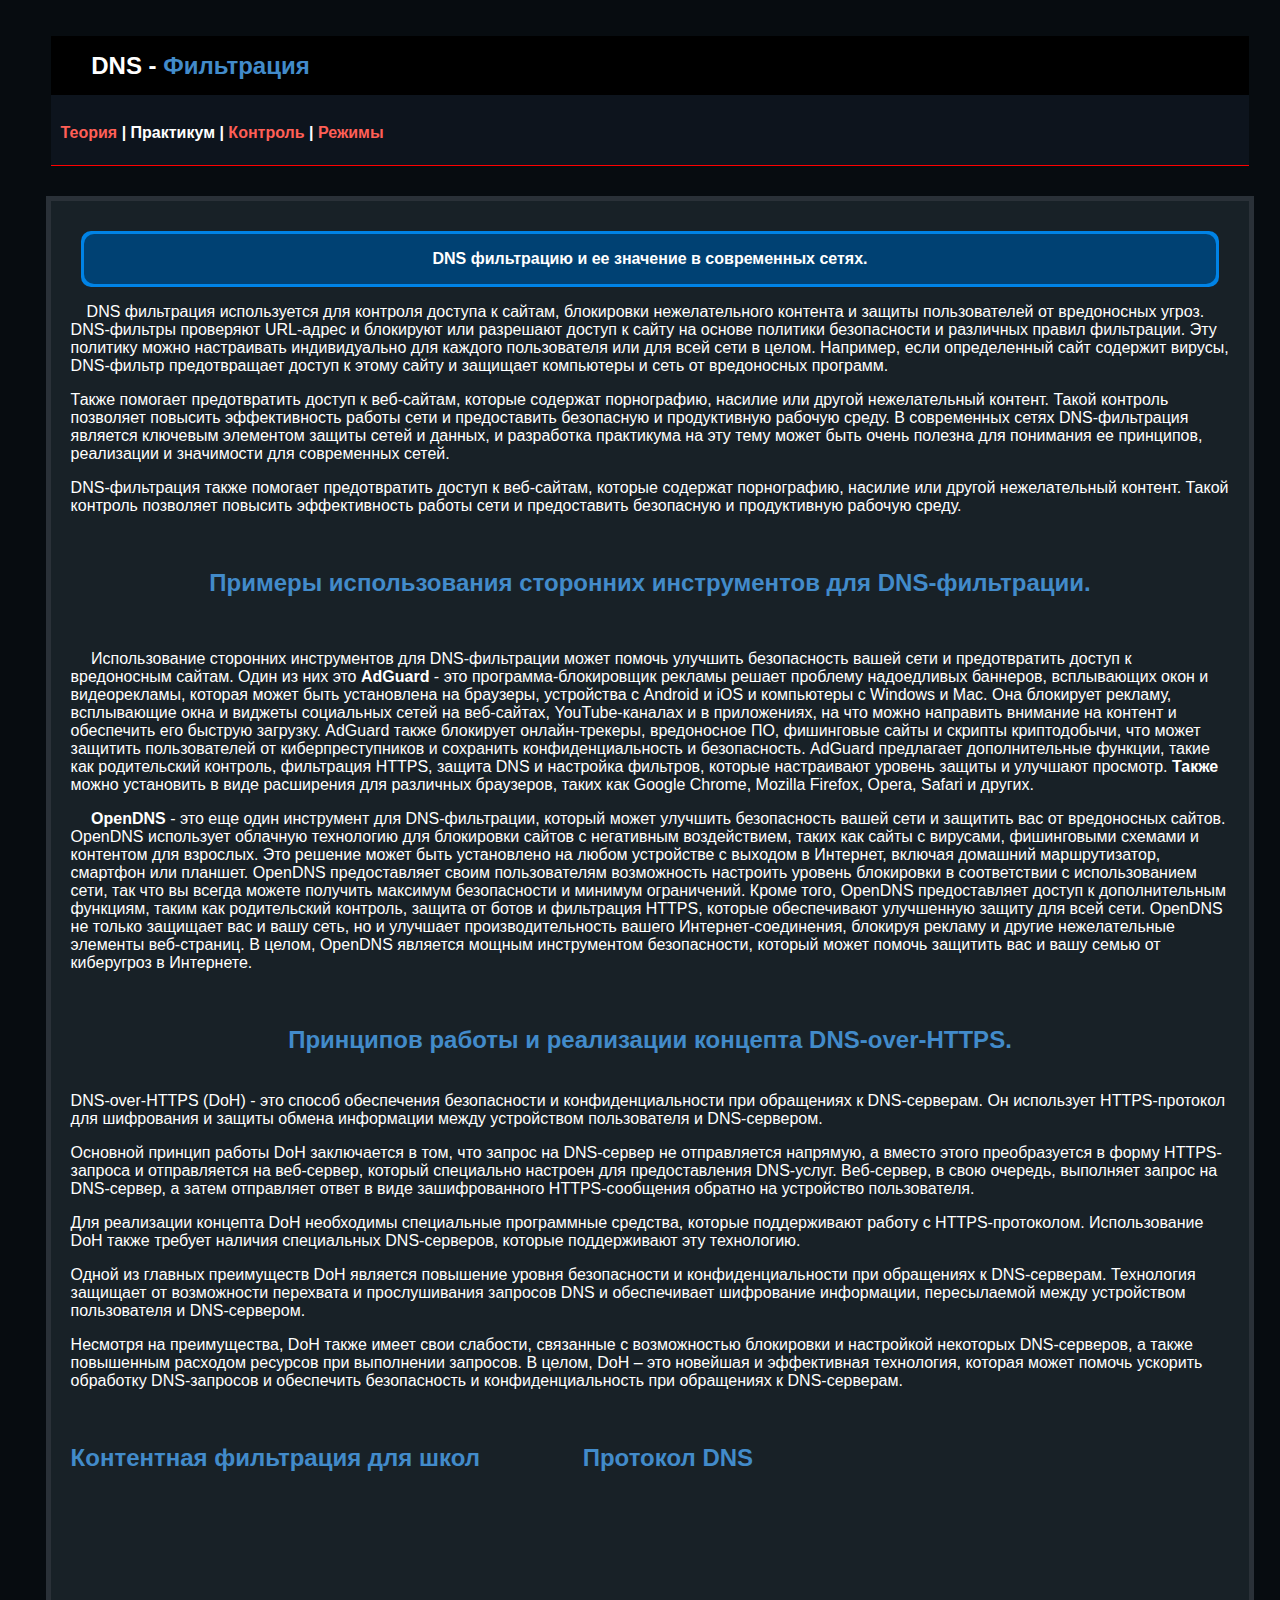
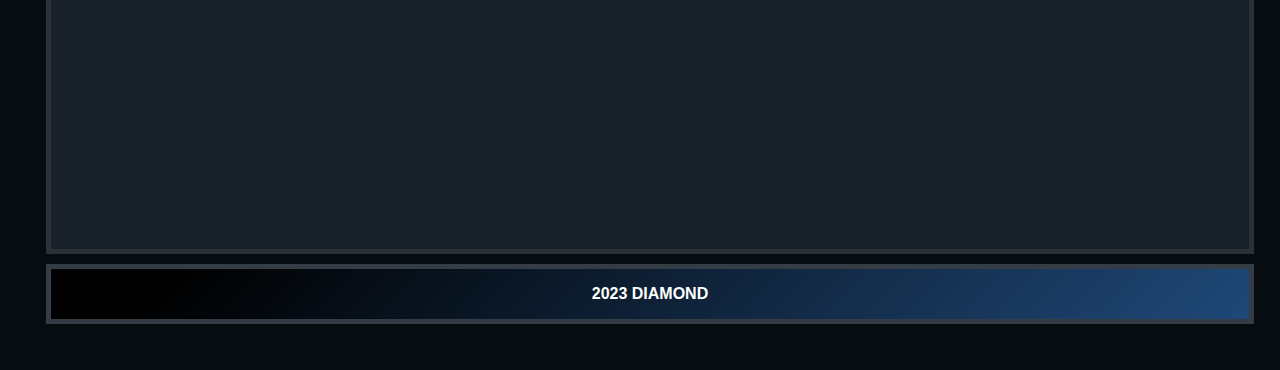
<file: index123.html>
<html><head>
<meta charest="utf-8">
<link href="styles.css" rel="stylesheet">
<style>
body{
background: #070c10;
<title>Главная страница сайта</title></style>
</head>
<body onload="Data();">
<header id="head">

<div id="zagolovok">
<target="blank" rel="nofollow noopener" style="display:block;background-image: linear-gradient( 132deg, #000000 100%, #e18b24 100%);padding: 10px;color:white;border-radius: 0px;font-size: 16px;font-weight: bold;line-height: 0px;">
<a href="index.html" title="Вы на главной странице" rel="nofollow"><h2><font color="#FFFFFF">&emsp; DNS - <font color="#428bca">Фильтрация </font></font></h2></a><font color="#FFFFFF">



<div class="scrollup">
  <!-- Иконка fa-chevron-up (Font Awesome) -->
  <i class="fa fa-chevron-up"></i>
</div>



</font></target="blank"><target="blank" rel="nofollow noopener" style="display:block;background-image: linear-gradient( 132deg, #0d141d 100%, #0d141d 100%);padding: 10px;color:white;border-radius: 0px;font-size: 16px;font-weight: bold;line-height: 15px;">
<a href="index.html" rel="nofollow"><h2><font color="#FFFFFF"><font color="#428bca"> </font></font></h2></a><font color="#FFFFFF">
<nav class="secondary-navigation">
            <a href="Theory.html">Теория</a>
			<span>|</span>
			<a id="aa"href="index123.html">Практикум</a>
			<span>|</span>
            <a href="index5.html" >Контроль</a>
            <span>|</span>
            <a href="mode.html">Режимы</a>
	   </nav>
<br/>





</font></target="blank"></div><font color="#FFFFFF">
</font></header><font color="#FFFFFF">
<article id="conteiner"><!--открываем контейнер-->
<article id="stranica"><!--открываем страницу-->
<footer id="foot2">
<div class="bootomLinks">
<target="blank" rel="nofollow noopener" style="display:block;background-image: linear-gradient( 132deg, #004173 100%, #004173 100%);padding: 10px;color:white;border-radius: 10px;font-size: 16px;font-weight: bold;line-height: 30px;">
<a id="aaa">DNS фильтрацию и ее значение в современных сетях.</a></target="blank"></div></footer>
<p>&emsp;DNS фильтрация используется для контроля доступа к сайтам, блокировки нежелательного контента и защиты пользователей от вредоносных угроз.
DNS-фильтры проверяют URL-адрес и блокируют или разрешают доступ к сайту на основе политики безопасности и различных правил фильтрации. Эту политику можно настраивать индивидуально для каждого пользователя или для всей сети в целом. Например, если определенный сайт содержит вирусы, DNS-фильтр предотвращает доступ к этому сайту и защищает компьютеры и сеть от вредоносных программ.</p>

<P>Также помогает предотвратить доступ к веб-сайтам, которые содержат порнографию, насилие или другой нежелательный контент. Такой контроль позволяет повысить эффективность работы сети и предоставить безопасную и продуктивную рабочую среду.
В современных сетях DNS-фильтрация является ключевым элементом защиты сетей и данных, и разработка практикума на эту тему может быть очень полезна для понимания ее принципов, реализации и значимости для современных сетей.</p>
<P>DNS-фильтрация также помогает предотвратить доступ к веб-сайтам, которые содержат порнографию, насилие или другой нежелательный контент. Такой контроль позволяет повысить эффективность работы сети и предоставить безопасную и продуктивную рабочую среду.</P>



<br/><center><font color="#428bca"><h2>Примеры использования сторонних инструментов для DNS-фильтрации.</h2></font></center><br/>
<p>&emsp; Использование сторонних инструментов для DNS-фильтрации может помочь улучшить безопасность вашей сети и предотвратить доступ к вредоносным сайтам. Один из них это <b>AdGuard</b> - это программа-блокировщик рекламы решает проблему надоедливых баннеров, всплывающих окон и видеорекламы, которая может быть установлена на браузеры, устройства с Android и iOS и компьютеры с Windows и Mac. Она блокирует рекламу, всплывающие окна и виджеты социальных сетей на веб-сайтах, YouTube-каналах и в приложениях, на что можно направить внимание на контент и обеспечить его быструю загрузку. AdGuard также блокирует онлайн-трекеры, вредоносное ПО, фишинговые сайты и скрипты криптодобычи, что может защитить пользователей от киберпреступников и сохранить конфиденциальность и безопасность. AdGuard предлагает дополнительные функции, такие как родительский контроль, фильтрация HTTPS, защита DNS и настройка фильтров, которые настраивают уровень защиты и улучшают просмотр. <b>Также</b> можно установить в виде расширения для различных браузеров, таких как Google Chrome, Mozilla Firefox, Opera, Safari и других.</p>
</div>
<p><b>&emsp; OpenDNS</b> - это еще один инструмент для DNS-фильтрации, который может улучшить безопасность вашей сети и защитить вас от вредоносных сайтов. OpenDNS использует облачную технологию для блокировки сайтов с негативным воздействием, таких как сайты с вирусами, фишинговыми схемами и контентом для взрослых. Это решение может быть установлено на любом устройстве с выходом в Интернет, включая домашний маршрутизатор, смартфон или планшет. OpenDNS предоставляет своим пользователям возможность настроить уровень блокировки в соответствии с использованием сети, так что вы всегда можете получить максимум безопасности и минимум ограничений. Кроме того, OpenDNS предоставляет доступ к дополнительным функциям, таким как родительский контроль, защита от ботов и фильтрация HTTPS, которые обеспечивают улучшенную защиту для всей сети. OpenDNS не только защищает вас и вашу сеть, но и улучшает производительность вашего Интернет-соединения, блокируя рекламу и другие нежелательные элементы веб-страниц. В целом, OpenDNS является мощным инструментом безопасности, который может помочь защитить вас и вашу семью от киберугроз в Интернете.</p>
<br/><center><font color="#428bca"><h2>Принципов работы и реализации концепта DNS-over-HTTPS.</h2></font></center><br/>
DNS-over-HTTPS (DoH) - это способ обеспечения безопасности и конфиденциальности при обращениях к DNS-серверам. Он использует HTTPS-протокол для шифрования и защиты обмена информации между устройством пользователя и DNS-сервером.
<p>Основной принцип работы DoH заключается в том, что запрос на DNS-сервер не отправляется напрямую, а вместо этого преобразуется в форму HTTPS-запроса и отправляется на веб-сервер, который специально настроен для предоставления DNS-услуг. Веб-сервер, в свою очередь, выполняет запрос на DNS-сервер, а затем отправляет ответ в виде зашифрованного HTTPS-сообщения обратно на устройство пользователя.</p>
<p>Для реализации концепта DoH необходимы специальные программные средства, которые поддерживают работу с HTTPS-протоколом. Использование DoH также требует наличия специальных DNS-серверов, которые поддерживают эту технологию.</p>
<p>Одной из главных преимуществ DoH является повышение уровня безопасности и конфиденциальности при обращениях к DNS-серверам. Технология защищает от возможности перехвата и прослушивания запросов DNS и обеспечивает шифрование информации, пересылаемой между устройством пользователя и DNS-сервером.</p>
<p>Несмотря на преимущества, DoH также имеет свои слабости, связанные с возможностью блокировки и настройкой некоторых DNS-серверов, а также повышенным расходом ресурсов при выполнении запросов.  В целом, DoH – это новейшая и эффективная технология, которая может помочь ускорить обработку DNS-запросов и обеспечить безопасность и конфиденциальность при обращениях к DNS-серверам.</p>
<br/><font color="#428bca"><h2>Контентная фильтрация для школ&emsp;&emsp;&emsp;&emsp; Протокол DNS</h2></font><br/>
<iframe width="560" height="315" src="https://www.youtube.com/embed/TvMIyRiE9mM" title="YouTube video player" frameborder="0" allow="accelerometer; autoplay; clipboard-write; encrypted-media; gyroscope; picture-in-picture; web-share" allowfullscreen></iframe>


<iframe width="560" height="315" src="https://www.youtube.com/embed/yAlm-jTneeY" title="YouTube video player" frameborder="0" allow="accelerometer; autoplay; clipboard-write; encrypted-media; gyroscope; picture-in-picture; web-share" allowfullscreen></iframe>
</article><!--закрываем страницу-->
</article><!--закрываем контейнер-->
<footer id="foot">
<div class="bootomLinks">
<target="blank" rel="nofollow noopener" style="display:block;background-image: linear-gradient( 135deg, #000000 10%, #1f4878 100%);padding: 10px;color:white;border-radius: 0px;font-size: 16px;font-weight: bold;line-height: 30px;">
 2023 DIAMOND
</target="blank"></div>



</footer>

 </font></body></html>
</file>
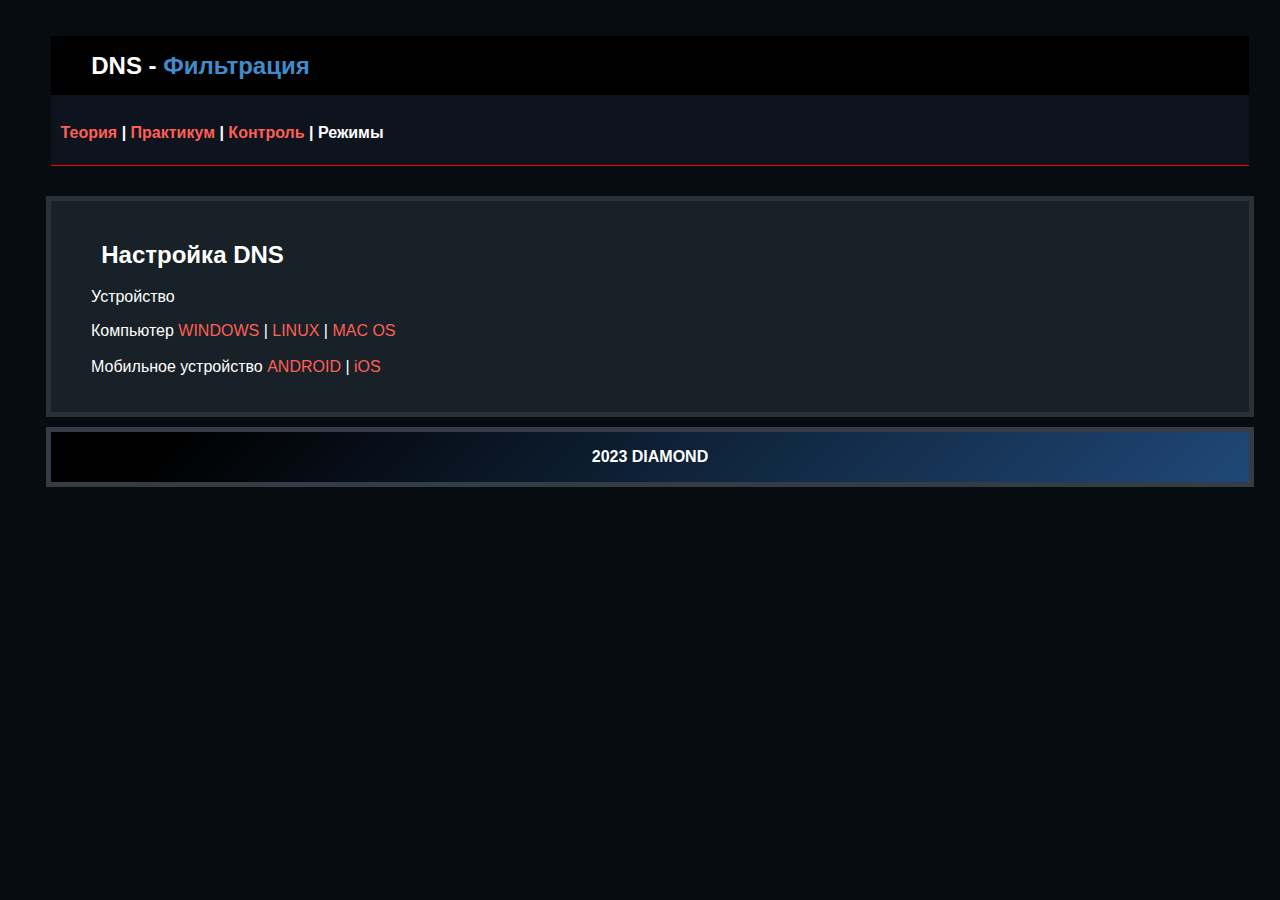
<file: mode.html>
<html><head>
<meta charest="utf-8">
<link href="styles.css" rel="stylesheet">
<style>
body{
background: #070c10;
<title>Главная страница сайта</title></style>
</head>
<body onload="Data();">
<header id="head">

<div id="zagolovok">
<target="blank" rel="nofollow noopener" style="display:block;background-image: linear-gradient( 132deg, #000000 100%, #e18b24 100%);padding: 10px;color:white;border-radius: 0px;font-size: 16px;font-weight: bold;line-height: 0px;">
<a href="index.html" title="Вы на главной странице" rel="nofollow"><h2><font color="#FFFFFF">&emsp; DNS - <font color="#428bca">Фильтрация </font></font></h2></a><font color="#FFFFFF">



<div class="scrollup">
  <!-- Иконка fa-chevron-up (Font Awesome) -->
  <i class="fa fa-chevron-up"></i>
</div>



</font></target="blank"><target="blank" rel="nofollow noopener" style="display:block;background-image: linear-gradient( 132deg, #0d141d 100%, #0d141d 100%);padding: 10px;color:white;border-radius: 0px;font-size: 16px;font-weight: bold;line-height: 15px;">
<a href="index.html" rel="nofollow"><h2><font color="#FFFFFF"><font color="#428bca"> </font></font></h2></a><font color="#FFFFFF">
<nav class="secondary-navigation">
            <a href="Theory.html">Теория</a>
			<span>|</span>
			<a href="index123.html">Практикум</a>
			<span>|</span>
            <a href="index5.html" >Контроль</a>
			<span>|</span>
            <a id="aa"href="mode.html">Режимы</a>
	   </nav>
<br/>





</font></target="blank"></div><font color="#FFFFFF">
</font></header><font color="#FFFFFF">
<article id="conteiner"><!--открываем контейнер-->
<article id="stranica"><!--открываем страницу-->
<h2>&emsp; Настройка DNS</h2>
<p>&emsp; Устройство</p>
<tbody> 
<td>&emsp; Компьютер</td> 
<td> <a href="allsettings.html#foont">WINDOWS</a> </td>
</tr> <tr> <td> <span> | </span> <a href="allsettings.html#f5">LINUX</a> </td>
</tr> <tr> <td> <span> | </span><a href="allsettings.html#f6">MAC OS</a> </td>
<br/>
<br/>
</tr> <tr> <td rowspan="2">&emsp; Мобильное устройство</td>
<a href="allsettings.html#f7"> ANDROID</a><span> | </span>
<a href="allsettings.html#f66"> iOS</a>
</tbody>

</a></p>




</div>

</footer>




</div></article><!--закрываем страницу-->
</article><!--закрываем контейнер-->
<footer id="foot">
<div class="bootomLinks">
<target="blank" rel="nofollow noopener" style="display:block;background-image: linear-gradient( 135deg, #000000 10%, #1f4878 100%);padding: 10px;color:white;border-radius: 0px;font-size: 16px;font-weight: bold;line-height: 30px;">
 2023 DIAMOND
</target="blank"></div>



</footer>

 </font></body></html>
</file>
<file: styles.css>
body{
	font-family: Verdana, Arial, sans-serif;
	background-color: #19232d;
	width: 96%;
	border-radius: 10px;
	margin:2%;
	padding: 10px;
}
#head{
	border-radius: 10px;
	margin-left:10px;
	margin-right: 10px;
	padding: 105x;
	height: 150px;
}

#zagolovok{
    font-size: 16px;
    font-weight: bold;
	margin-left: 5px;
	margin-right: 5px;
	border-bottom: 1px solid #ff0000;
}
#nav1{
	width: 95%;
	color: #fff;
	display:block;
}
#sidebar1{
	float: left;
	width: 180px;
	color: #fff;
	border-radius: 10px;
	padding: 2px;
	background-color: #343d46;
}
#sidebar2{
	float: right;
	width: 150px;
	color: #343d46;
	border-radius: 10px;
	padding:0 20px 0 10px;
	background-color: #343d46;
}
#conteiner{
	background-color: #2a3138;
	margin: 10px;
	padding: 5px;
	/min-height: 400px;
}
#stranica{
	background-color: #182127;
	padding:20px;
}
#foot{
	background-color: #343d46;
	border-radius:0px;
	font-size:.8em;
	text-align: center;
	color:#fff;
	padding:5px 5px 5px 5px;
	margin: 10px;
}
#foot1{
	background-color: #62498e;
	border-radius:10px;
	font-size:.8em;
	text-align: center;
	color:#fff;
	padding:3px 3px 3px 3px;
	margin: 10px;
}
#foot2{
	background-color: #0083e6;
	border-radius:10px;
	font-size:.8em;
	text-align: center;
	color:#fff;
	padding:3px 3px 3px 3px;
	margin: 10px;
}
#foot3{
	background-color: #;
	border-radius:10px;
	font-size:.8em;
	color:#fff;
	padding:3px 3px 3px 3px;
	margin: 10px;
}
#fix{
	position: fixed;
	left: 50px;
	bottom: 50px;
	border-radius: 100px;
}
a {
    color: #ff5f56;
    border-color: rgb(183 93 86);
    text-decoration: none;
}
#im{
	position: absolute;
	right: 80px;
	top: 65px;
}
#imqqq{
	position: absolute;
	right: 92px;
	top: 328px;
}
#aa{
	color: #ffffff;
    border-color: rgb(183 93 86);
    text-decoration: none;
}
#aaq{
	color: #ff5f56;
    border-color: rgb(183 93 86);
    text-decoration: none;
}
#aaa{
	color: #ffffff;
    border-color: rgb(183 93 86);
    text-decoration: none;
}
element.style {
}
<style>
#click1_area_content {
    width: 300px;
    height: 600px;
    border-width: 0px;
}
таблица стилей агента пользователя
a:-webkit-any-link {
    color: -webkit-link;
    cursor: pointer;
}
.title_oglavlenie {
    clear: both;
    margin-top: 10px;
    margin-right: 25px;
    color: white;
    text-align: center;
    border: 1px solid #B8B8B8;
    box-shadow: 2px 2px 15px 1px #666;
    padding: 10px 0px 10px 0px;
    font-family: Tahoma, sans-serif;
    letter-spacing: 1px;
    text-transform: uppercase;
    border-radius: 5px 5px 0px 0px;
}
table {
    width: 100%;
    border-collapse: collapse;
    border: 1px solid #e6e6e6;
    margin-bottom: 30px;
}
.t3 td, .t2 td, .t4 td {
    border: 1px solid #e6e6e6;
    padding: 5px 15px;
    font-size: 90%;
    line-height: 1.4;
}
.sidebar .nav>li.active>.item {
    /* background-color: rgba(0, 0, 0, .25) !important; */
    /* text-decoration: none; */
    /* background-color: rgba(238, 238, 238, 0.2) !important; */
    /* color: rgba(0, 0, 0, 1) !important; */
}
#dddttyywyy{
	width: 41px;
	border-radius: 0;
	margin-left: 25px;
	margin-right: 5px;
	margin-top: -1px;
	-webkit-transition-duration: .8s;
	-moz-transition-duration: .8s;
	-o-transition-duration: .8s;
	transition-duration: .8s;
	-webkit-transition-property: -webkit-transform;
	-moz-transition-property: -moz-transform;
	-o-transition-property: -o-transform;
	transition-property: transform;
}
#img{
    border-radius: 3px;
    border-top-left-radius: 3px;
    border-top-right-radius: 3px;
    border-bottom-right-radius: 3px;
    border-bottom-left-radius: 3px;
}
.center-img {
  display: block;
  margin: 0 auto;
}
.div.scrollup {
  position: fixed; /* фиксированная позиция */
  color: #fff; /* цвет текста */
  background-color: #286090; /* цвет заднего фона */
  right: 20px; /* расстояние от правого края */
  bottom: 0px; /* расстояние от нижнего края */
  padding: 4px 10px; /* отступы до содержимого блока */
  font-size: 20px; /* размер шрифта (иконки) */
  border-top-left-radius: 4px; /* скругление верхнего левого угла */
  border-top-right-radius: 4px; /* скругление верхнего правого угла */
  cursor: pointer; /* форма курсора */
  display: none; /* не отображать элемент */
  text-align: center; /*выравнивание содержимого элемента по центру */
}
div.scrollup:hover {
  background-color: #000; /* цвет заднего фона при наведении */
}



body {
  background-color: #f3f3f3;
  color: #333;
  /* другие стили для основного контента страницы */
}
.dark-mode body {
  background-color: #333;
  color: #f3f3f3;
}
.secondary-navigation {
	.secondary-navigation {
    position: relative;
    display: flex;
    background: var(--general-secondary-bg);
    border-bottom: 1px solid var(--secondarynav-border);
    padding: 1px 20px 0;
    font-size: 14px;
    line-height: 50px;
    height: 50px;
    font-family: "PT Sans";
    color: var(--secondarynav-link-color);
    overflow-x: auto;
    overflow-y: hidden;
    webkit overflow scrolling: touch;
}
#p {
    display: block;
    margin-block-start: 1em;
    margin-block-end: 1em;
    margin-inline-start: 0px;
    margin-inline-end: 0px;
}
</file>
